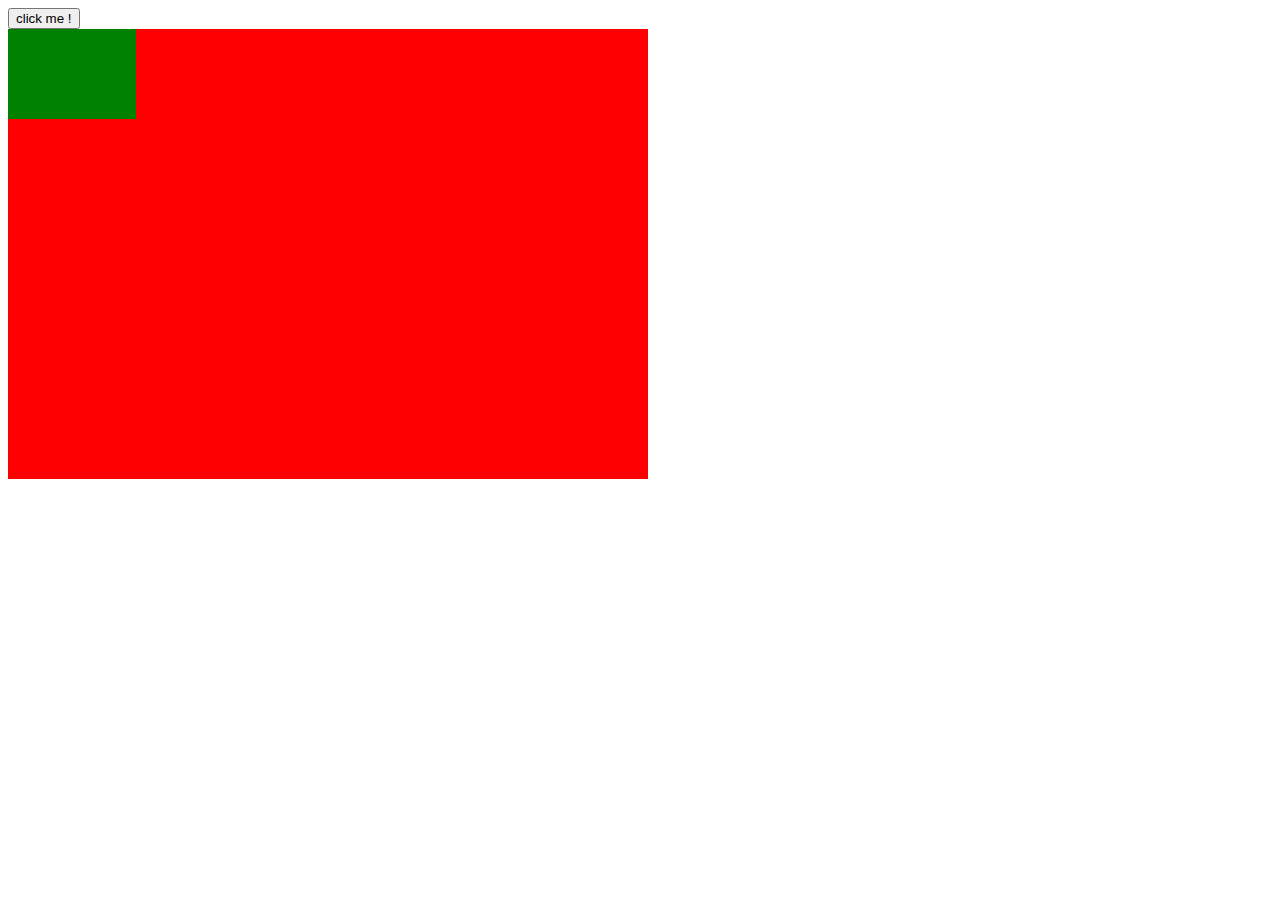
<file: index.html>
<!DOCTYPE html>
<html lang="en">
<head>
    <meta charset="UTF-8">
    <meta name="viewport" content="width=device-width, initial-scale=1.0">
    <title>Document</title>
    <link href="style.css" rel="stylesheet" />
</head>
<body>
<button onclick="position()" id="ButtonClick">  click me !  </button>
    <div class="div">
      <div class="child"  id="child"> </div>
    </div>

<script>
    const elementChild = document.getElementById('child') ;
    function position() {
        elementChild.style.margin = "auto" ;
        elementChild.style.width = "20vw" ;
        elementChild.style.height = "20vh";
        elementChild.style.display = 'none' ;
    }

    setTimeout(()=>{
        elementChild.style.marginLeft = "auto" ;
    },2000);

    setTimeout(function (){
        elementChild.style.marginLeft = "0" ;
        elementChild.style.marginRight = "auto" ;
    },5000);

</script>
</body>
</html>
</file>
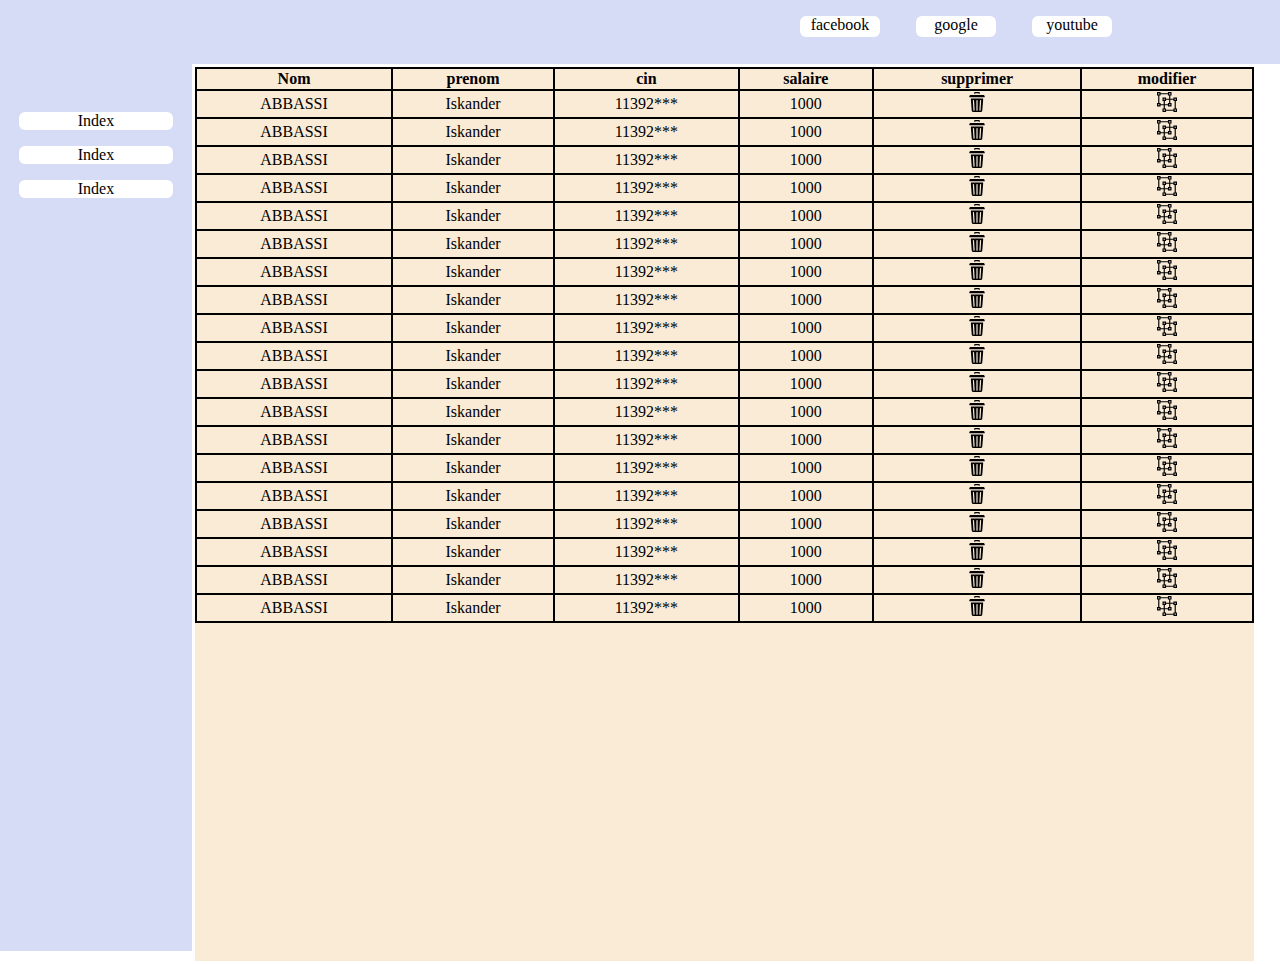
<file: home.html>
<!DOCTYPE html>
<html lang="en">
<head>
    <meta charset="UTF-8">
    <title>Home</title>
    <link rel="stylesheet" href="home.css"/>
</head>
<body>
<nav class="nav">
    <div class="items">
        <a href="https://www.facebook.com" class="navItem"> facebook </a>
        <a href="https://www.google.com" class="navItem"> google </a>
        <a href="https://www.youtube.com" class="navItem"> youtube </a>
    </div>

</nav>
<aside class="sideBar">
    <a href="index.html" target="_blank" class="aSidebar"> Index </a>
    <a href="index.html" target="_blank" class="aSidebar"> Index </a>
    <a href="index.html" target="_blank" class="aSidebar"> Index </a>
</aside>
<div class="container">
    <div class="content">
        <table class="table">
            <thead>
            <tr>
                <th>
                    Nom
                </th>
                <th>
                    prenom
                </th>
                <th>
                    cin
                </th>
                <th>
                    salaire
                </th>
                <th>
                    supprimer
                </th>
                <th>
                    modifier
                </th>
            </tr>
            </thead>
            <tbody>
            <tr>
                <td>
                    ABBASSI
                </td>
                <td>
                    Iskander
                </td>
                <td>
                    11392***
                </td>
                <td>
                    1000
                </td>
                <td>
                    <img src="assets/icons/delete.svg" alt="delete icon" width="20"/>
                </td>
                <td>
                    <img src="assets/icons/transform.svg" alt="update icon " width="20"/>
                </td>
            </tr>
            <tr>
                <td>
                    ABBASSI
                </td>
                <td>
                    Iskander
                </td>
                <td>
                    11392***
                </td>
                <td>
                    1000
                </td>
                <td>
                    <img src="assets/icons/delete.svg" alt="delete icon" width="20"/>
                </td>
                <td>
                    <img src="assets/icons/transform.svg" alt="update icon " width="20"/>
                </td>
            </tr>
            <tr>
                <td>
                    ABBASSI
                </td>
                <td>
                    Iskander
                </td>
                <td>
                    11392***
                </td>
                <td>
                    1000
                </td>
                <td>
                    <img src="assets/icons/delete.svg" alt="delete icon" width="20"/>
                </td>
                <td>
                    <img src="assets/icons/transform.svg" alt="update icon " width="20"/>
                </td>
            </tr>
            <tr>
                <td>
                    ABBASSI
                </td>
                <td>
                    Iskander
                </td>
                <td>
                    11392***
                </td>
                <td>
                    1000
                </td>
                <td>
                    <img src="assets/icons/delete.svg" alt="delete icon" width="20"/>
                </td>
                <td>
                    <img src="assets/icons/transform.svg" alt="update icon " width="20"/>
                </td>
            </tr>
            <tr>
                <td>
                    ABBASSI
                </td>
                <td>
                    Iskander
                </td>
                <td>
                    11392***
                </td>
                <td>
                    1000
                </td>
                <td>
                    <img src="assets/icons/delete.svg" alt="delete icon" width="20"/>
                </td>
                <td>
                    <img src="assets/icons/transform.svg" alt="update icon " width="20"/>
                </td>
            </tr>
            <tr>
                <td>
                    ABBASSI
                </td>
                <td>
                    Iskander
                </td>
                <td>
                    11392***
                </td>
                <td>
                    1000
                </td>
                <td>
                    <img src="assets/icons/delete.svg" alt="delete icon" width="20"/>
                </td>
                <td>
                    <img src="assets/icons/transform.svg" alt="update icon " width="20"/>
                </td>
            </tr>
            <tr>
                <td>
                    ABBASSI
                </td>
                <td>
                    Iskander
                </td>
                <td>
                    11392***
                </td>
                <td>
                    1000
                </td>
                <td>
                    <img src="assets/icons/delete.svg" alt="delete icon" width="20"/>
                </td>
                <td>
                    <img src="assets/icons/transform.svg" alt="update icon " width="20"/>
                </td>
            </tr>
            <tr>
                <td>
                    ABBASSI
                </td>
                <td>
                    Iskander
                </td>
                <td>
                    11392***
                </td>
                <td>
                    1000
                </td>
                <td>
                    <img src="assets/icons/delete.svg" alt="delete icon" width="20"/>
                </td>
                <td>
                    <img src="assets/icons/transform.svg" alt="update icon " width="20"/>
                </td>
            </tr>
            <tr>
                <td>
                    ABBASSI
                </td>
                <td>
                    Iskander
                </td>
                <td>
                    11392***
                </td>
                <td>
                    1000
                </td>
                <td>
                    <img src="assets/icons/delete.svg" alt="delete icon" width="20"/>
                </td>
                <td>
                    <img src="assets/icons/transform.svg" alt="update icon " width="20"/>
                </td>
            </tr>
            <tr>
                <td>
                    ABBASSI
                </td>
                <td>
                    Iskander
                </td>
                <td>
                    11392***
                </td>
                <td>
                    1000
                </td>
                <td>
                    <img src="assets/icons/delete.svg" alt="delete icon" width="20"/>
                </td>
                <td>
                    <img src="assets/icons/transform.svg" alt="update icon " width="20"/>
                </td>
            </tr>
            <tr>
                <td>
                    ABBASSI
                </td>
                <td>
                    Iskander
                </td>
                <td>
                    11392***
                </td>
                <td>
                    1000
                </td>
                <td>
                    <img src="assets/icons/delete.svg" alt="delete icon" width="20"/>
                </td>
                <td>
                    <img src="assets/icons/transform.svg" alt="update icon " width="20"/>
                </td>
            </tr>
            <tr>
                <td>
                    ABBASSI
                </td>
                <td>
                    Iskander
                </td>
                <td>
                    11392***
                </td>
                <td>
                    1000
                </td>
                <td>
                    <img src="assets/icons/delete.svg" alt="delete icon" width="20"/>
                </td>
                <td>
                    <img src="assets/icons/transform.svg" alt="update icon " width="20"/>
                </td>
            </tr>
            <tr>
                <td>
                    ABBASSI
                </td>
                <td>
                    Iskander
                </td>
                <td>
                    11392***
                </td>
                <td>
                    1000
                </td>
                <td>
                    <img src="assets/icons/delete.svg" alt="delete icon" width="20"/>
                </td>
                <td>
                    <img src="assets/icons/transform.svg" alt="update icon " width="20"/>
                </td>
            </tr>
            <tr>
                <td>
                    ABBASSI
                </td>
                <td>
                    Iskander
                </td>
                <td>
                    11392***
                </td>
                <td>
                    1000
                </td>
                <td>
                    <img src="assets/icons/delete.svg" alt="delete icon" width="20"/>
                </td>
                <td>
                    <img src="assets/icons/transform.svg" alt="update icon " width="20"/>
                </td>
            </tr>
            <tr>
                <td>
                    ABBASSI
                </td>
                <td>
                    Iskander
                </td>
                <td>
                    11392***
                </td>
                <td>
                    1000
                </td>
                <td>
                    <img src="assets/icons/delete.svg" alt="delete icon" width="20"/>
                </td>
                <td>
                    <img src="assets/icons/transform.svg" alt="update icon " width="20"/>
                </td>
            </tr>
            <tr>
                <td>
                    ABBASSI
                </td>
                <td>
                    Iskander
                </td>
                <td>
                    11392***
                </td>
                <td>
                    1000
                </td>
                <td>
                    <img src="assets/icons/delete.svg" alt="delete icon" width="20"/>
                </td>
                <td>
                    <img src="assets/icons/transform.svg" alt="update icon " width="20"/>
                </td>
            </tr>
            <tr>
                <td>
                    ABBASSI
                </td>
                <td>
                    Iskander
                </td>
                <td>
                    11392***
                </td>
                <td>
                    1000
                </td>
                <td>
                    <img src="assets/icons/delete.svg" alt="delete icon" width="20"/>
                </td>
                <td>
                    <img src="assets/icons/transform.svg" alt="update icon " width="20"/>
                </td>
            </tr>
            <tr>
                <td>
                    ABBASSI
                </td>
                <td>
                    Iskander
                </td>
                <td>
                    11392***
                </td>
                <td>
                    1000
                </td>
                <td>
                    <img src="assets/icons/delete.svg" alt="delete icon" width="20"/>
                </td>
                <td>
                    <img src="assets/icons/transform.svg" alt="update icon " width="20"/>
                </td>
            </tr>
            <tr>
                <td>
                    ABBASSI
                </td>
                <td>
                    Iskander
                </td>
                <td>
                    11392***
                </td>
                <td>
                    1000
                </td>
                <td>
                    <img src="assets/icons/delete.svg" alt="delete icon" width="20"/>
                </td>
                <td>
                    <img src="assets/icons/transform.svg" alt="update icon " width="20"/>
                </td>
            </tr>
            </tbody>

        </table>
    </div>
</div>
</body>
</html>
</file>
<file: style.css>
.div{
    position:relative;
    width: 50vw;
    height: 50vh;
    background-color: red;
}
.child{
    position:relative;
    width: 20%;
    height: 20%;
    background-color: green;
}
</file>
<file: home.css>
*{
    margin: 0;
}
.nav{
    background-color: #D6DCF5;
    width: 100vw;
    height: 4rem;
}
.navItem{
    text-decoration: none;
    display: inline-block;
    background-color: white;
    color: black ;
    border-radius: 6px;
    width: 5rem;
    height: 1.3rem;
    text-align: center;
    margin-left: 2rem;
}
.items{
    position: absolute;
    margin-top: 1rem;
    margin-left: 60vw;
}
.sideBar{
    float: left;
    background-color: #D6DCF5 ;
    width: 15vw;
    height: 95vh;
    padding-top: 2rem;

}
.aSidebar{
    display: block;
    text-decoration: none;
    margin-left: auto;
    margin-right: auto;
    margin-top: 1rem;
    background-color: white;
    color: black;
    border-radius: 6px;
    text-align: center;
    width: 80%;
}
.container{
    box-sizing: border-box;
    float: left;
    background-color: white;
    width: 83.2vw;
    height: 100vh;
    padding: 3px;
}
.content{
    background-color: antiquewhite;
    width: 100%;
    height: 100%;
}
.table{
    width: 100%;
    text-align: center;
}
 table , tr, th, td {
    border: 2px solid black;
     border-collapse: collapse;
}
 img:hover{
     color : red;
 }
</file>
